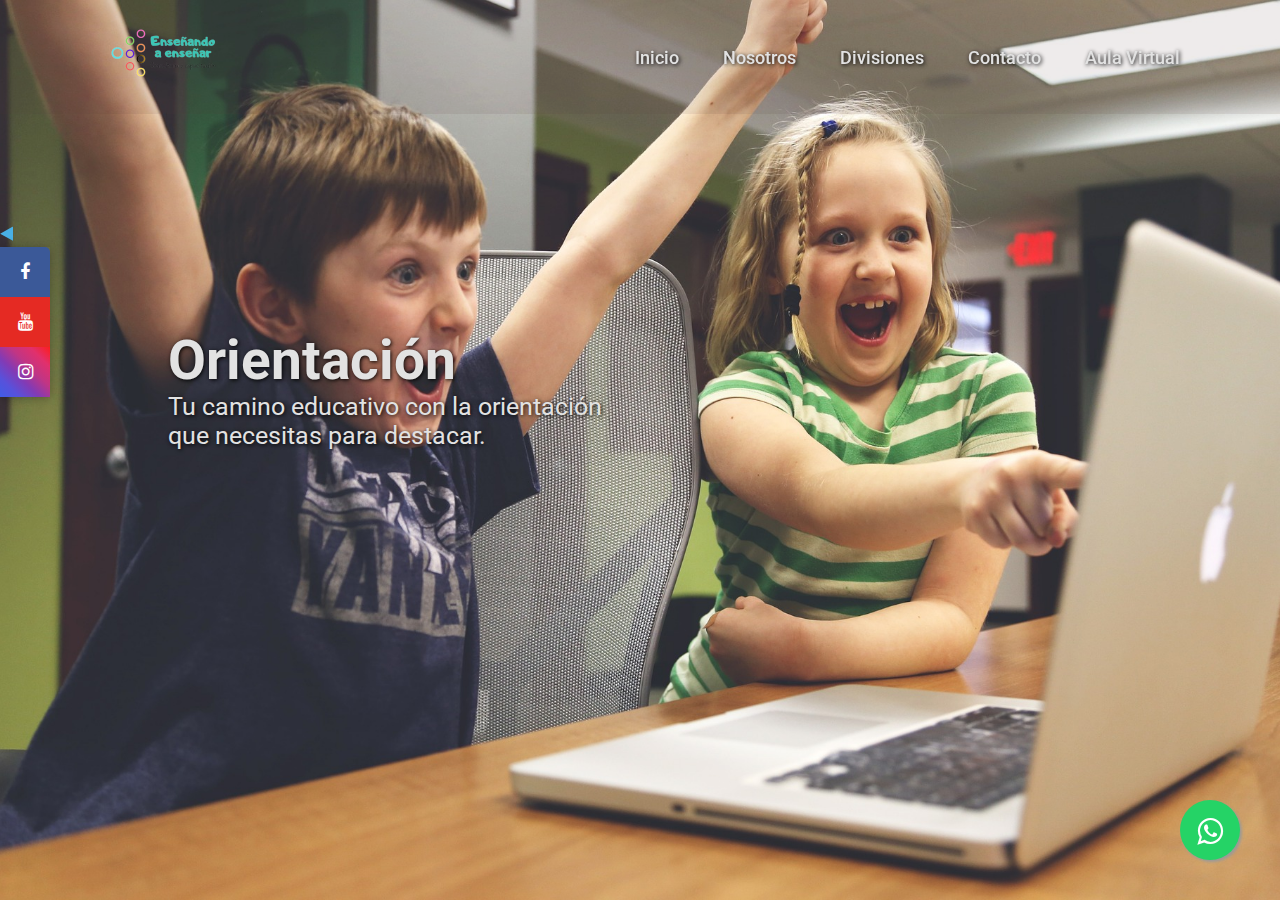
<file: index.html>
<!DOCTYPE html>
<html lang="en">

<head>
    <meta charset="UTF-8">
    <meta name="viewport" content="width=device-width, initial-scale=1.0">
    <title>pruba</title>
    <link rel="stylesheet" href="styles/style.css">
    <link rel="stylesheet" href="https://maxcdn.bootstrapcdn.com/font-awesome/4.5.0/css/font-awesome.min.css">
    <link href='https://unpkg.com/boxicons@2.1.4/css/boxicons.min.css' rel='stylesheet'>
</head>

<body>

    <div class="container-bar">
        <input type="checkbox" id="btn-social">
        <label for="btn-social" class="fa fa-play"></label>
        <div class="icon-social">
            <a href="#" class="fa fa-facebook">
                <span id="title">Facebook</span>
            </a>
            <a href="#" class="fa fa-youtube">
                <span id="title">Youtube</span>
            </a>
            <a href="#" class="fa fa-instagram">
                <span id="title">Instagram</span>
            </a>
        </div>
    </div>


    <a href="https://api.whatsapp.com/send?phone=442 894 0842&text=Hola%21%20Quisiera%20m%C3%A1s%20informaci%C3%B3n."
        class="float" target="_blank">
        <i class="fa fa-whatsapp my-float"></i>
    </a>

    <header class="header">


        <a href="index.html" class="logo">
            <img src="img/ense.png" alt="Logo" style="width: 125px;">
        </a>
        <input type="checkbox" id="check">

        <label for="check" class="icons">
            <i class='bx bx-menu' id="menu-icon"></i>
            <i class='bx bx-x' id="close-icon"></i>
        </label>

        <ul class="navbar">
            <li><a href="index.html">Inicio</a></li>
            <li><a href="nosotros.html">Nosotros</a></li>
            <li>
                <a href="#">Divisiones</a>
                <ul class="dropdown">
                    <li><a href="#">Personas</a></li>
                    <li><a href="#">Educación</a></li>
                    <li><a href="#">Empresas</a></li>
                </ul>
            </li>
            <li><a href="#">Contacto</a></li>
            <li><a href="#">Aula Virtual</a></li>
        </ul>


    </header>


    <div class="container">

        <section class="one">
            <div class="divone">
                <h2>Orientación</h2>
                <p>Tu camino educativo con la orientación que necesitas para destacar.</p>
            </div>
        </section>

        <section class="two">
            <div class="divtwo">
                <h2>Profesionalismo</h2>
                <p>Formación profesional a tu alcance para potenciar tu carrera educativa.</p>
            </div>
        </section>

        <section class="three">
            <div class="divthree">
                <h2>Innovación</h2>
                <p>Descubre la vanguardia educativa a través de nuestra plataforma de innovación.</p>
            </div>
        </section>

        <section class="four">
            <div class="divfour">
                <h2>Especialización</h2>
                <p>Cursos de especialización diseñados para enriquecer tus habilidades educativas.</p>
            </div>
        </section>

        <section class="five">
            <div class="divfive">
                <h2>Confiabilidad</h2>
                <p>Contamos con una plataforma diseñada para una formación sólida y de calidad.</p>
            </div>
        </section>

        <footer class="pie-pag">

            <div class="grupo-1">
                <div class="box">
                    <figure>
                        <a href="#">
                            <img src="img/ense.png" alt="Logo">
                        </a>
                    </figure>
                </div>
                <div class="box">
                    <h2>Contactanos</h2>
                    <p>informes@ensenandoaensenar.com</p>
                    <p>442 894 0842</p>
                </div>
                <div class="box">
                    <h2>Siguenos</h2>
                    <div class="red-social">
                        <a href="#" class='bx bxl-facebook-circle bx-tada'></a>
                        <a href="#" class='bx bxl-instagram bx-tada'></a>
                        <a href="#" class='bx bxl-youtube bx-tada'></a>
                    </div>
                </div>
            </div>

            <div class="grupo-2">
                <small>&copy; 2023 <b>Enseñando a Enseñar</b> - Derechos Reservados</small>
            </div>

        </footer>
    </div>

</body>

</html>
</file>
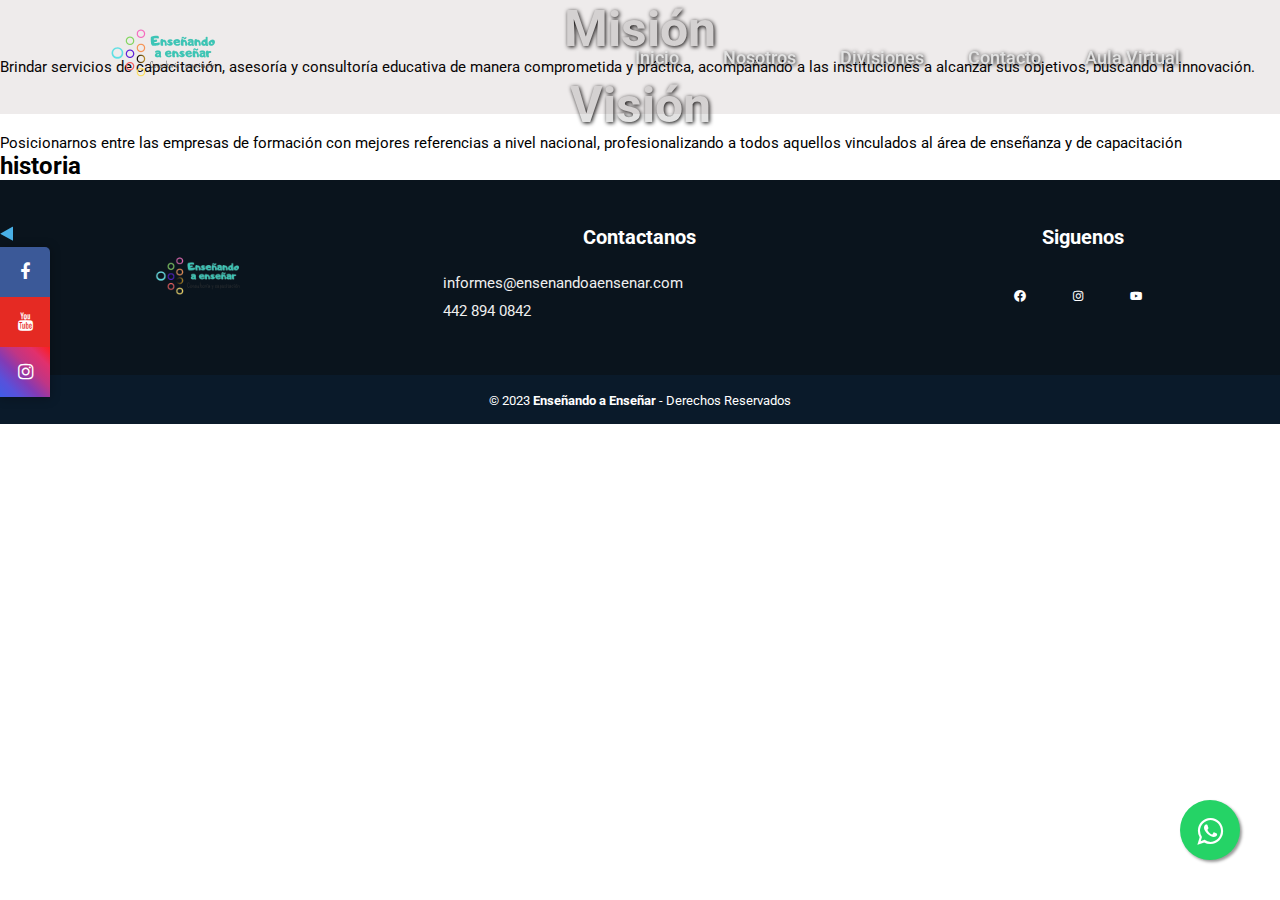
<file: nosotros.html>
<!DOCTYPE html>
<html lang="en">

<head>
    <meta charset="UTF-8">
    <meta name="viewport" content="width=device-width, initial-scale=1.0">
    <title>Nosotros</title>
    <link rel="stylesheet" href="styles/stylenos.css">
    <link rel="stylesheet" href="https://maxcdn.bootstrapcdn.com/font-awesome/4.5.0/css/font-awesome.min.css">
    <link href='https://unpkg.com/boxicons@2.1.4/css/boxicons.min.css' rel='stylesheet'>
</head>

<body>

    <div class="container-bar">
        <input type="checkbox" id="btn-social">
        <label for="btn-social" class="fa fa-play"></label>
        <div class="icon-social">
            <a href="#" class="fa fa-facebook">
                <span id="title">Facebook</span>
            </a>
            <a href="#" class="fa fa-youtube">
                <span id="title">Youtube</span>
            </a>
            <a href="#" class="fa fa-instagram">
                <span id="title">Instagram</span>
            </a>
        </div>
    </div>


    <a href="https://api.whatsapp.com/send?phone=442 894 0842&text=Hola%21%20Quisiera%20m%C3%A1s%20informaci%C3%B3n."
        class="float" target="_blank">
        <i class="fa fa-whatsapp my-float"></i>
    </a>

    <header class="header">


        <a href="index.html" class="logo">
            <img src="img/ense.png" alt="Logo" style="width: 125px;">
        </a>
        <input type="checkbox" id="check">

        <label for="check" class="icons">
            <i class='bx bx-menu' id="menu-icon"></i>
            <i class='bx bx-x' id="close-icon"></i>
        </label>

        <ul class="navbar">
            <li><a href="index.html">Inicio</a></li>
            <li><a href="nosotros.html">Nosotros</a></li>
            <li>
                <a href="#">Divisiones</a>
                <ul class="dropdown">
                    <li><a href="#">Personas</a></li>
                    <li><a href="#">Educación</a></li>
                    <li><a href="#">Empresas</a></li>
                </ul>
            </li>
            <li><a href="#">Contacto</a></li>
            <li><a href="#">Aula Virtual</a></li>
        </ul>


    </header>


    <div class="container">

        <section class="myv">
            <div class="mision">
                <h1>Misión</h1>
                <p>Brindar servicios de capacitación,
                    asesoría y consultoría educativa de
                    manera comprometida y práctica,
                    acompañando a las instituciones a
                    alcanzar sus objetivos, buscando la
                    innovación.</p>
            </div>
            <div class="vision">
                <h1>Visión</h1>
                <p>Posicionarnos entre las empresas de
                    formación con mejores referencias a
                    nivel nacional, profesionalizando a todos
                    aquellos vinculados al área de
                    enseñanza y de capacitación</p>
            </div>
        </section>

        <section class="historia">
            <div class="hist">
                <h2>historia</h2>
            </div>
        </section>

        

        <footer class="pie-pag">

            <div class="grupo-1">
                <div class="box">
                    <figure>
                        <a href="#">
                            <img src="img/ense.png" alt="Logo">
                        </a>
                    </figure>
                </div>
                <div class="box">
                    <h2>Contactanos</h2>
                    <p>informes@ensenandoaensenar.com</p>
                    <p>442 894 0842</p>
                </div>
                <div class="box">
                    <h2>Siguenos</h2>
                    <div class="red-social">
                        <a href="#" class='bx bxl-facebook-circle bx-tada'></a>
                        <a href="#" class='bx bxl-instagram bx-tada'></a>
                        <a href="#" class='bx bxl-youtube bx-tada'></a>
                    </div>
                </div>
            </div>

            <div class="grupo-2">
                <small>&copy; 2023 <b>Enseñando a Enseñar</b> - Derechos Reservados</small>
            </div>

        </footer>
    </div>

</body>

</html>
</file>
<file: styles/style.css>
@import url('https://fonts.googleapis.com/css2?family=Roboto:wght@700&display=swap');

* {
    margin: 0;
    padding: 0;
    box-sizing: border-box;
    font-family: "Roboto", sans-serif;
}

.container {
    scroll-snap-type: y mandatory;
    overflow-y: scroll;
    height: 100vh;
}

section {
    height: 100vh;
    display: flex;
    justify-content: center;
    align-items: center;
    scroll-snap-align: start;
}

h1 {
    color: rgb(226, 226, 226);
    text-shadow: 1px 1px 4px #000;
}

.one {
    background: url('../img/children-593313_1920.jpg');
    background-size: cover;
    background-repeat: no-repeat;
    background-position: center center;
    display: flex;
    justify-content: left;
    align-items: left;
    text-align: left;
    padding: 50px;
    color: #ffffff;
}

.one .divone {
    margin-top: 20%;
    margin-left: 10%;
    width: 40%;
    height: 60%;
    color: rgb(226, 226, 226);
    text-shadow: 1px 1px 4px #000;
}

.one .divone h2 {
    font-size: 55px;
    display: flex;
}

.one .divone p {
    font-size: 25px;
    display: flex;
}

.two {
    background: url('../img/laptop-3196481_1920.jpg');
    background-size: cover;
    background-repeat: no-repeat;
    background-position: center center;

    display: flex;
    justify-content: left;
    align-items: left;
    text-align: left;
    padding: 50px;
    color: #ffffff;
}

.two .divtwo {
    margin-top: 20%;
    margin-left: 10%;
    width: 40%;
    height: 60%;
    color: rgb(226, 226, 226);
    text-shadow: 1px 1px 4px #000;


}

.two .divtwo h2 {
    font-size: 55px;
    display: flex;
}

.two .divtwo p {
    font-size: 25px;
    display: flex;
}



.three {
    background: url('../img/man-2562325_1920.jpg');
    background-size: cover;
    background-repeat: no-repeat;
    background-position: center center;

    display: flex;
    justify-content: left;
    align-items: left;
    text-align: left;
    padding: 50px;
    color: #ffffff;
}

.three .divthree {
    margin-top: 20%;
    margin-left: 10%;
    width: 40%;
    height: 60%;
    color: rgb(226, 226, 226);
    text-shadow: 1px 1px 4px #000;


}

.three .divthree h2 {
    font-size: 55px;
    display: flex;
}

.three .divthree p {
    font-size: 25px;
    display: flex;
}


.four {
    background: url('../img/street-2805643_1920.jpg');
    background-size: cover;
    background-repeat: no-repeat;
    background-position: center center;

    display: flex;
    justify-content: left;
    align-items: left;
    text-align: left;
    padding: 50px;
    color: #ffffff;
}

.four .divfour {
    margin-top: 20%;
    margin-left: 10%;
    width: 40%;
    height: 60%;
    color: rgb(226, 226, 226);
    text-shadow: 1px 1px 4px #000;


}

.four .divfour h2 {
    font-size: 55px;
    display: flex;
}

.four .divfour p {
    font-size: 25px;
    display: flex;
}

.five {
    background: url('../img/classroom-2093744_1920.jpg');
    background-size: cover;
    background-repeat: no-repeat;
    background-position: center center;

    display: flex;
    justify-content: left;
    align-items: left;
    text-align: left;
    padding: 50px;
    color: #ffffff;
}

.five .divfive {
    margin-top: 20%;
    margin-left: 10%;
    width: 40%;
    height: 60%;
    color: rgb(226, 226, 226);
    text-shadow: 1px 1px 4px #000;


}

.five .divfive h2 {
    font-size: 55px;
    display: flex;
}

.five .divfive p {
    font-size: 25px;
    display: flex;
}

ul {
    list-style: none;

}

ul li {
    display: inline-block;
    position: relative;
}

ul li a {
    display: block;
    text-decoration: none;
    text-align: left;
}

ul li ul.dropdown li {
    display: block;
    margin-bottom: 5px;
}

ul li ul.dropdown {
    width: 100%;
    margin-bottom: 5px;
    position: absolute;
    z-index: 999;
    display: none;
}

ul li:hover ul.dropdown {
    display: block;
}


.header {
    position: fixed;
    top: 0;
    left: 0;
    width: 100%;
    padding: 20px 100px;
    background: rgba(88, 63, 63, 0.1);
    display: flex;
    justify-content: space-between;
    align-items: center;
    z-index: 100;
}

.logo {
    font-size: 32px;
    color: rgb(255, 255, 255);
    text-decoration: none;
    font-weight: 700;
}

.navbar a {
    position: relative;
    font-size: 18px;
    font-weight: 500;
    text-decoration: none;
    margin-left: 40px;
    color: rgb(226, 226, 226);
    text-shadow: 1px 1px 4px #000;
}

.navbar a::before {
    content: '';
    position: absolute;
    top: 100%;
    left: 0;
    width: 0;
    height: 2px;
    background: #000000;
    transition: .3s;
}

.navbar a:hover::before {
    width: 100%;

}

#check {
    display: none;
}

.icons {
    position: absolute;
    right: 5%;
    font-size: 2.8rem;
    color: #ffffff;
    cursor: pointer;
    display: none;
}

@media (max-width: 992px) {
    .header {
        padding: 1.3rem 5%;

    }
}

@media (max-width: 768px) {
    .icons {
        display: inline-flex;
    }

    #check:checked~.icons #menu-icon {
        display: none;
    }

    .icons #close-icon {
        display: none;
    }

    #check:checked~.icons #close-icon {
        display: block;
    }

    .navbar {
        display: none;
        position: absolute;
        top: 100%;
        left: 0;
        width: 100%;
        background: rgba(0, 0, 0, .1);
        backdrop-filter: blur(50px);
        box-shadow: 0 .5rem 1rem rgba(0, 0, 0, .1);
        overflow: hidden;
        height: 0;
        transition: height 0.3s ease-in-out;
    }

    #check:checked~.navbar {
        display: block;
        height: auto;
        transition: height 0.3s ease-in-out;
    }


    .navbar a {
        display: block;
        font-size: 1.1rem;
        margin: 1rem 0;
        text-align: center;
        transform: translateY(50px);
        transition: .3s ease;
    }

    #check:checked~.navbar a {
        transform: translateY(0);
    }

    .navbar ul {
        display: block;
        text-align: center;
    }

    .navbar li {
        display: block;
        margin: 1rem 0;
    }

    .navbar .dropdown {
        position: static;
    }

    .one .divone h2,
    .two .divtwo h2,
    .three .divthree h2,
    .four .divfour h2,
    .five .divfive h2 {
        font-size: 40px; /* Tamaño de fuente más pequeño para pantallas móviles */
    }

    .one .divone p,
    .two .divtwo p,
    .three .divthree p,
    .four .divfour p,
    .five .divfive p {
        font-size: 18px; /* Tamaño de fuente más pequeño para pantallas móviles */
    }

}

/* Pie de pagina */
.pie-pag {
    width: 100%;
    background-color: #0a141d;

}

.pie-pag .grupo-1 {
    font-size: 14px;
    color: #ffffff;
    text-align: center;
    margin: auto;
    display: grid;
    grid-template-columns: repeat(3, 1fr);
    grid-gap: 50px;
    padding: 45px 0px;
}


.pie-pag .grupo-1 .box figure {
    width: 100%;
    height: 100%;
    display: flex;
    justify-content: center;
    align-items: center;
}


.pie-pag .grupo-1 .box img {
    width: 100px;
}

.pie-pag .grupo-1 .box h2 {
    color: #ffffff;
    margin-bottom: 25px;
    font-size: 20px;
}

.pie-pag .grupo-1 .box p {
    color: #efefef;
    margin-bottom: 10px;
}

.pie-pag .grupo-1 .red-social a {
    display: inline-block;
    text-decoration: none;
    width: 45px;
    height: 45px;
    line-height: 45px;
    color: #ffffff;
    margin-right: 10px;
    text-align: center;
}

.pie-pag .grupo-2 {
    background-color: #0a1a2a;
    padding: 15px 10px;
    text-align: center;
    color: #ffffff;
}

@media screen and (max-width: 768px) {

    .pie-pag .grupo-1 {
        font-size: 14px;
        color: #ffffff;
        width: 90%;
        margin: auto;
        display: grid;
        grid-template-columns: repeat(1, 1fr);
        grid-gap: 30px;
        padding: 35px 0px;
    }
}

/* boton de whatsapp */
.float {
    position: fixed;
    width: 60px;
    height: 60px;
    bottom: 40px;
    right: 40px;
    background-color: #25d366;
    color: #FFF;
    border-radius: 50px;
    text-align: center;
    font-size: 30px;
    box-shadow: 2px 2px 3px #999;
    z-index: 100;
}

.float:hover {
    text-decoration: none;
    color: #25d366;
    background-color: #fff;
}

.my-float {
    margin-top: 16px;
}

/* Barra de redes sociales */


.container-bar {
    width: 100%;
    max-width: 50px;
    position: fixed;
    left: 0;
    top: 25%;
}

.container-bar a {
    display: block;
    width: 50px;
    height: 50px;
    line-height: 50px;
    text-align: center;
    text-decoration: none;
    font-size: 18px;
    position: relative;
    transition: all 500ms ease;
    color: #fff;
}

.container-bar a:hover {
    background: #1c1c1c;
}

.container-bar .fa-facebook {
    background: #3b5998;
    border-radius: 0px 5px 0px 0px;
}

.container-bar .fa-youtube {
    background: #e52a23;
}

.container-bar .fa-instagram {
    background: linear-gradient(45deg, #405de6, #5851db, #833ab4, #c13584, #e1306c, #fd1d1d);
}

.container-bar #title {
    position: absolute;
    background: #1c1c1c;
    padding: 0px 8px;
    height: 30px;
    line-height: 30px;
    text-align: center;
    border-radius: 3px;
    font-size: 15px;
    top: 12px;
    left: 0px;
    transition: all 500ms ease;
    opacity: 0;
    visibility: hidden;
    z-index: -1;
}

.container-bar a:hover #title {
    opacity: 1;
    visibility: visible;
    left: 64px;
}

.container-bar #title:after {
    position: absolute;
    content: '';
    border-left: 7px solid transparent;
    border-right: 6px solid #1c1c1c;
    border-top: 7px solid transparent;
    border-bottom: 7px solid transparent;
    right: 100%;
    top: 8px;
}

#btn-social {
    display: none;
}

.fa-play {
    cursor: pointer;
    transition: all 0.4s;
    font-size: 12px;
    margin-bottom: 5px;
    display: inline-block;
    transform: rotate(180deg);
    color: #49b0e6;
}

#btn-social:checked~.fa-play {
    transform: rotate(0deg);
}

.icon-social {
    transition: all 0.4s;
    transform: translateX(0%);
    box-shadow: 0px 1px 10px rgba(0, 0, 0, 0.3);
}

#btn-social:checked~.icon-social {
    transform: translateX(-100%);
    box-shadow: 0px 1px 10px rgba(0, 0, 0, 0.0);
}
</file>
<file: styles/stylenos.css>
@import url('https://fonts.googleapis.com/css2?family=Roboto:wght@700 &display=swap');

* {
    margin: 0;
    padding: 0;
    box-sizing: border-box;
    font-family: "Roboto", sans-serif;
}

.card {
    margin: 20px;
    min-width: 200px;
    min-height: 100px;
}

.card-deck {
    display: flex;
    justify-content: center;
    align-items: center;
    margin-bottom: 100px;
    margin-left: 50px;
    margin-right: 50px;
    
}

@media (max-width: 576px) {
    .card-deck {
        display: flex;
        flex-direction: column;
    }
}

.titulo{
    margin-top: 150px;
    margin-bottom: 50px;
    margin-left: 50px;
    margin-right: 50px;
}

h1{
    text-align: center;
    justify-content: center;
    display: flex;
    align-items: center;
    color: rgb(226, 226, 226);
    text-shadow: 1px 1px 4px #000;
    font-size: 50px;
}

h3{
    text-align: center;
    justify-content: center;
    display: flex;
    align-items: center;
    color: rgb(226, 226, 226);
    text-shadow: 1px 1px 4px #000;
    font-size: 30px;
}

p {
    font-size: 15px;
    display: flex;
}

.card-img-top {
    display: flex;
    justify-content: center;
    align-items: center;
    font-size: 60px;
}

.card-title {
    text-align: center;
}


ul {
    list-style: none;

}

ul li {
    display: inline-block;
    position: relative;
}

ul li a {
    display: block;
    text-decoration: none;
    text-align: left;
}

ul li ul.dropdown li {
    display: block;
    margin-bottom: 5px;
}

ul li ul.dropdown {
    width: 100%;
    margin-bottom: 5px;
    position: absolute;
    z-index: 999;
    display: none;
}

ul li:hover ul.dropdown {
    display: block;
}


.header {
    position: fixed;
    top: 0;
    left: 0;
    width: 100%;
    padding: 20px 100px;
    background: rgba(88, 63, 63, 0.1);
    display: flex;
    justify-content: space-between;
    align-items: center;
    z-index: 100;
}

.logo {
    font-size: 32px;
    color: rgb(255, 255, 255);
    text-decoration: none;
    font-weight: 700;
}

.navbar a {
    position: relative;
    font-size: 18px;
    font-weight: 500;
    text-decoration: none;
    margin-left: 40px;
    color: rgb(226, 226, 226);
    text-shadow: 1px 1px 4px #000;
}

.navbar a::before {
    content: '';
    position: absolute;
    top: 100%;
    left: 0;
    width: 0;
    height: 2px;
    background: #000000;
    transition: 0.3s;
}

.navbar a:hover::before {
    width: 100%;

}

#check {
    display: none;
}

.icons {
    position: absolute;
    right: 5%;
    font-size: 2.8rem;
    color: #ffffff;
    cursor: pointer;
    display: none;
}

@media(max-width: 992px) {
    .header {
        padding: 1.3rem 5%;

    }
}

@media(max-width: 768px) {
    .icons {
        display: inline-flex;
    }

    #check:checked~.icons #menu-icon {
        display: none;
    }

    .icons #close-icon {
        display: none;
    }

    #check:checked~.icons #close-icon {
        display: block;
    }

    .navbar {
        display: none;
        position: absolute;
        top: 100%;
        left: 0;
        width: 100%;
        background: rgba(0, 0, 0, 0.1);
        backdrop-filter: blur(50px);
        box-shadow: 0 0.5rem 1rem rgba(0, 0, 0, 0.1);
        overflow: hidden;
        height: 0;
        transition: height 0.3s ease-in-out;
    }

    #check:checked~.navbar {
        display: block;
        height: auto;
        transition: height 0.3s ease-in-out;
    }


    .navbar a {
        display: block;
        font-size: 1.1rem;
        margin: 1rem 0;
        text-align: center;
        transform: translateY(50px);
        transition: 0.3s ease;
    }

    #check:checked~.navbar a {
        transform: translateY(0);
    }

    .navbar ul {
        display: block;
        text-align: center;
    }

    .navbar li {
        display: block;
        margin: 1rem 0;
    }

    .navbar .dropdown {
        position: static;
    }

}

/* Pie de pagina */
.pie-pag {
    width: 100%;
    background-color: #0a141d;

}

.pie-pag .grupo-1 {
    font-size: 14px;
    color: #ffffff;
    text-align: center;
    margin: auto;
    display: grid;
    grid-template-columns: repeat(3, 1fr);
    grid-gap: 50px;
    padding: 45px 0;
}


.pie-pag .grupo-1 .box figure {
    width: 100%;
    height: 100%;
    display: flex;
    justify-content: center;
    align-items: center;
}


.pie-pag .grupo-1 .box img {
    width: 100px;
}

.pie-pag .grupo-1 .box h2 {
    color: #ffffff;
    margin-bottom: 25px;
    font-size: 20px;
}

.pie-pag .grupo-1 .box p {
    color: #efefef;
    margin-bottom: 10px;
}

.pie-pag .grupo-1 .red-social a {
    display: inline-block;
    text-decoration: none;
    width: 45px;
    height: 45px;
    line-height: 45px;
    color: #ffffff;
    margin-right: 10px;
    text-align: center;
}

.pie-pag .grupo-2 {
    background-color: #0a1a2a;
    padding: 15px 10px;
    text-align: center;
    color: #ffffff;
}

@media screen and(max-width: 768px) {

    .pie-pag .grupo-1 {
        font-size: 14px;
        color: #ffffff;
        width: 90%;
        margin: auto;
        display: grid;
        grid-template-columns: repeat(1, 1fr);
        grid-gap: 30px;
        padding: 35px 0;
    }
}





/* boton de whatsapp */
.float {
    position: fixed;
    width: 60px;
    height: 60px;
    bottom: 40px;
    right: 40px;
    background-color: #25d366;
    color: #FFF;
    border-radius: 50px;
    text-align: center;
    font-size: 30px;
    box-shadow: 2px 2px 3px #999;
    z-index: 100;
}

.float:hover {
    text-decoration: none;
    color: #25d366;
    background-color: #fff;
}

.my-float {
    margin-top: 16px;
}

/* Barra de redes sociales */


.container-bar {
    width: 100%;
    max-width: 50px;
    position: fixed;
    left: 0;
    top: 25%;
}

.container-bar a {
    display: block;
    width: 50px;
    height: 50px;
    line-height: 50px;
    text-align: center;
    text-decoration: none;
    font-size: 18px;
    position: relative;
    transition: all 500ms ease;
    color: #fff;
}

.container-bar a:hover {
    background: #1c1c1c;
}

.container-bar .fa-facebook {
    background: #3b5998;
    border-radius: 0 5px 0 0;
}

.container-bar .fa-youtube {
    background: #e52a23;
}

.container-bar .fa-instagram {
    background: linear-gradient(45deg, #405de6, #5851db, #833ab4, #c13584, #e1306c, #fd1d1d);
}

.container-bar #title {
    position: absolute;
    background: #1c1c1c;
    padding: 0 8px;
    height: 30px;
    line-height: 30px;
    text-align: center;
    border-radius: 3px;
    font-size: 15px;
    top: 12px;
    left: 0;
    transition: all 500ms ease;
    opacity: 0;
    visibility: hidden;
    z-index: -1;
}

.container-bar a:hover #title {
    opacity: 1;
    visibility: visible;
    left: 64px;
}

.container-bar #title:after {
    position: absolute;
    content: '';
    border-left: 7px solid transparent;
    border-right: 6px solid #1c1c1c;
    border-top: 7px solid transparent;
    border-bottom: 7px solid transparent;
    right: 100%;
    top: 8px;
}

#btn-social {
    display: none;
}

.fa-play {
    cursor: pointer;
    transition: all 0.4s;
    font-size: 12px;
    margin-bottom: 5px;
    display: inline-block;
    transform: rotate(180deg);
    color: #49b0e6;
}

#btn-social:checked~.fa-play {
    transform: rotate(0deg);
}

.icon-social {
    transition: all 0.4s;
    transform: translateX(0%);
    box-shadow: 0 1px 10px rgba(0, 0, 0, 0.3);
}

#btn-social:checked~.icon-social {
    transform: translateX(-100%);
    box-shadow: 0 1px 10px rgba(0, 0, 0, 0.0);
}
</file>
